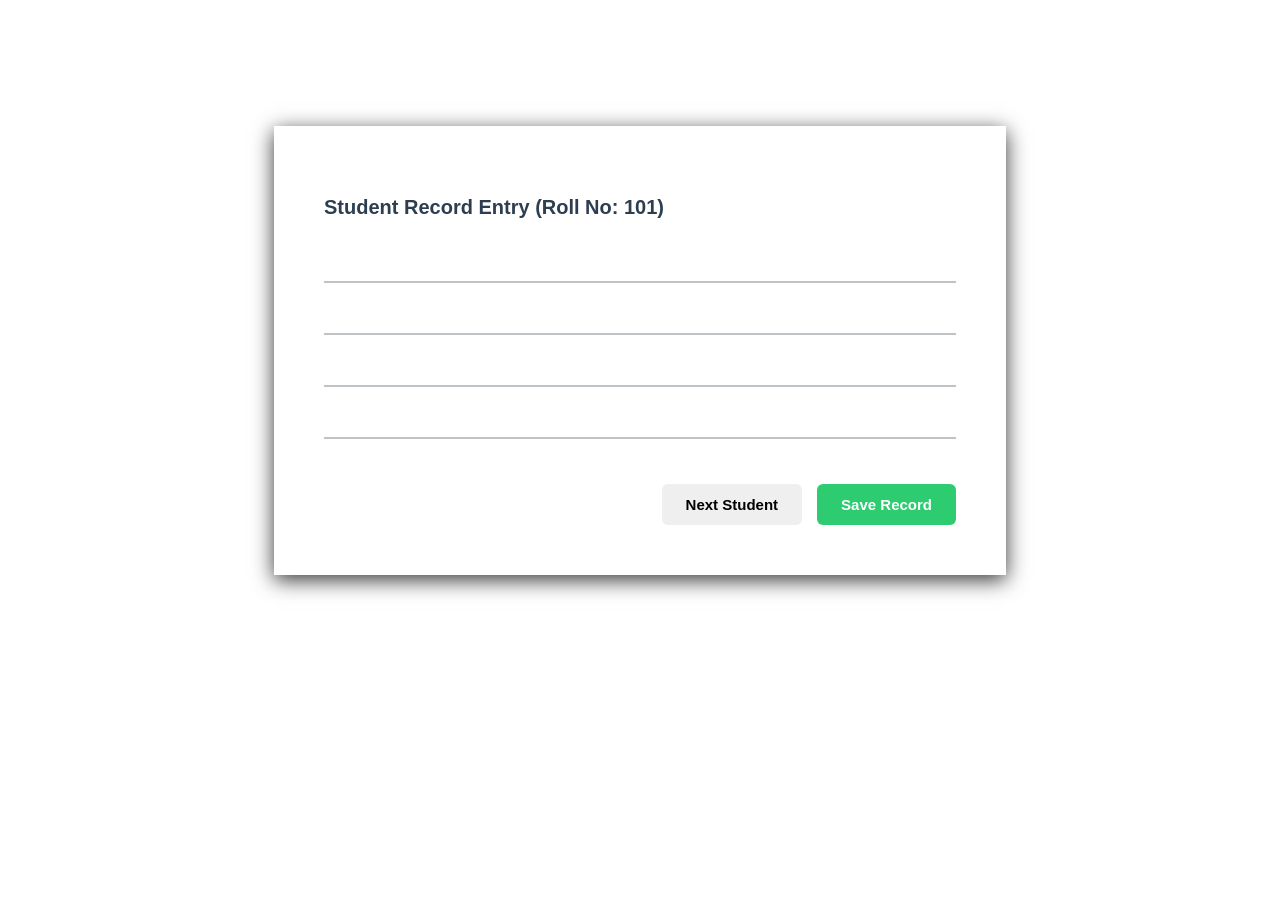
<file: index.html>
<!DOCTYPE html>
<html lang="en">
<head>
  <meta charset="UTF-8">
  <meta name="viewport" content="width=device-width, initial-scale=1.0">
  <title>Quiz Page</title>
  
  <link rel="stylesheet" href="style.css">
</head>
<body>

 <div class="quiz-container">
  <h2 class="question-text">Student Record Entry (Roll No: 101)</h2>

  <div class="answer-section">
    <label for="rec-line1" class="sr-only">Line 1</label>
    <input type="text" id="rec-line1" class="answer-line" >
    
    <label for="rec-line2" class="sr-only">Line 2</label>
    <input type="text" id="rec-line2" class="answer-line" >
    
    <label for="rec-line3" class="sr-only">Line 3</label>
    <input type="text" id="rec-line3" class="answer-line" >
    
    <label for="rec-line4" class="sr-only">Line 4</label>
    <input type="text" id="rec-line4" class="answer-line" >
  </div>

  <div class="button-group">
    <a href="form2.html"><button type="button" class="btn-next" onclick="window.location.reload()">Next Student</button></a>
    <button type="submit" class="btn-submit">Save Record</button>
  </div>
</div>
</body>
</html>
</file>
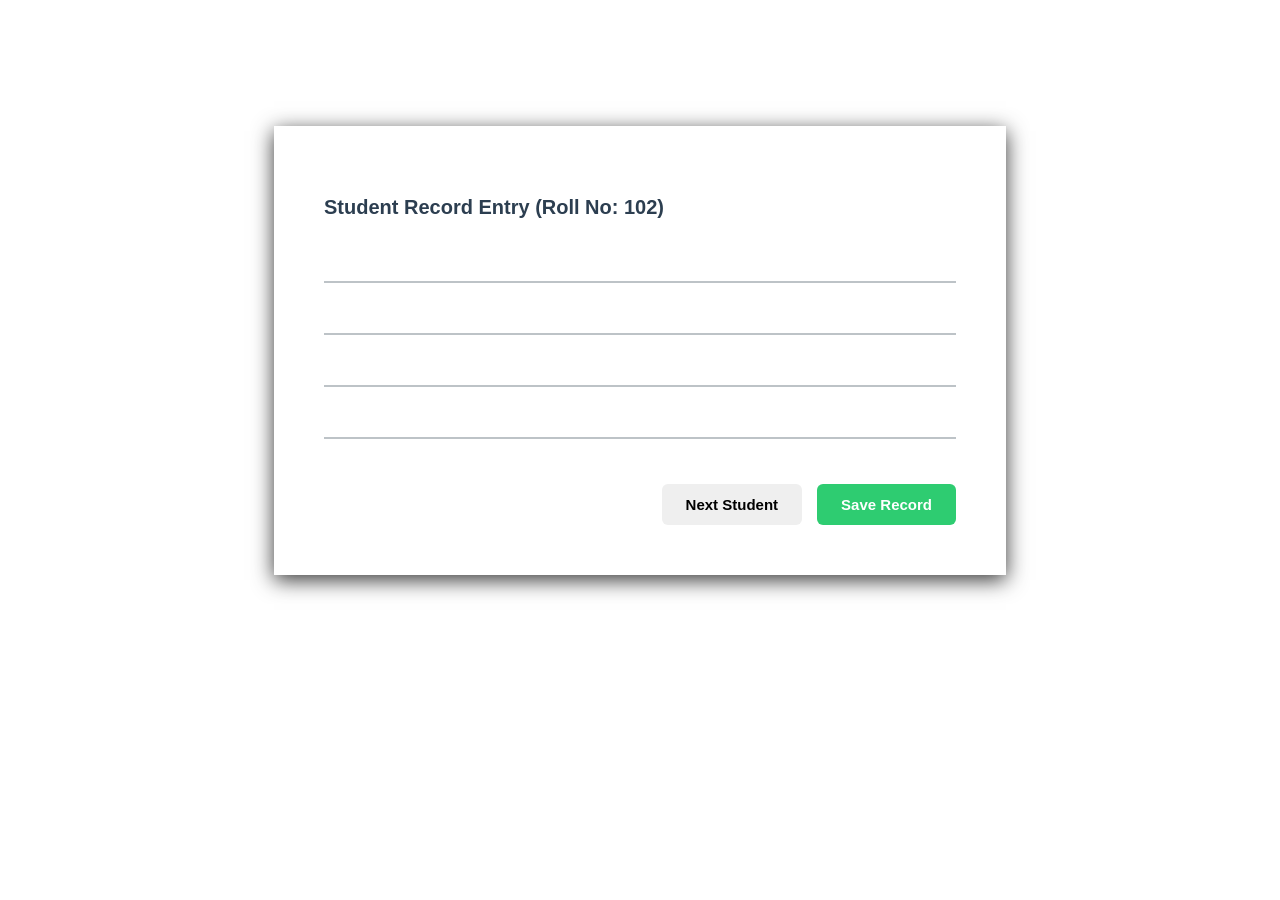
<file: form2.html>
<!DOCTYPE html>
<html lang="en">
<head>
  <meta charset="UTF-8">
  <meta name="viewport" content="width=device-width, initial-scale=1.0">
  <title>Quiz Page</title>
  
  <link rel="stylesheet" href="style.css">
</head>
<body>

 <div class="quiz-container">
  <h2 class="question-text">Student Record Entry (Roll No: 102)</h2>

  <div class="answer-section">
    <label for="rec-line1" class="sr-only">Line 1</label>
    <input type="text" id="rec-line1" class="answer-line" >
    
    <label for="rec-line2" class="sr-only">Line 2</label>
    <input type="text" id="rec-line2" class="answer-line" >
    
    <label for="rec-line3" class="sr-only">Line 3</label>
    <input type="text" id="rec-line3" class="answer-line" >
    
    <label for="rec-line4" class="sr-only">Line 4</label>
    <input type="text" id="rec-line4" class="answer-line" >
  </div>

  <div class="button-group">
    <a href="form3.html"><button type="button" class="btn-next" onclick="window.location.reload()">Next Student</button></a>
    <button type="submit" class="btn-submit">Save Record</button>
  </div>
</div>
</body>
</html>
</file>
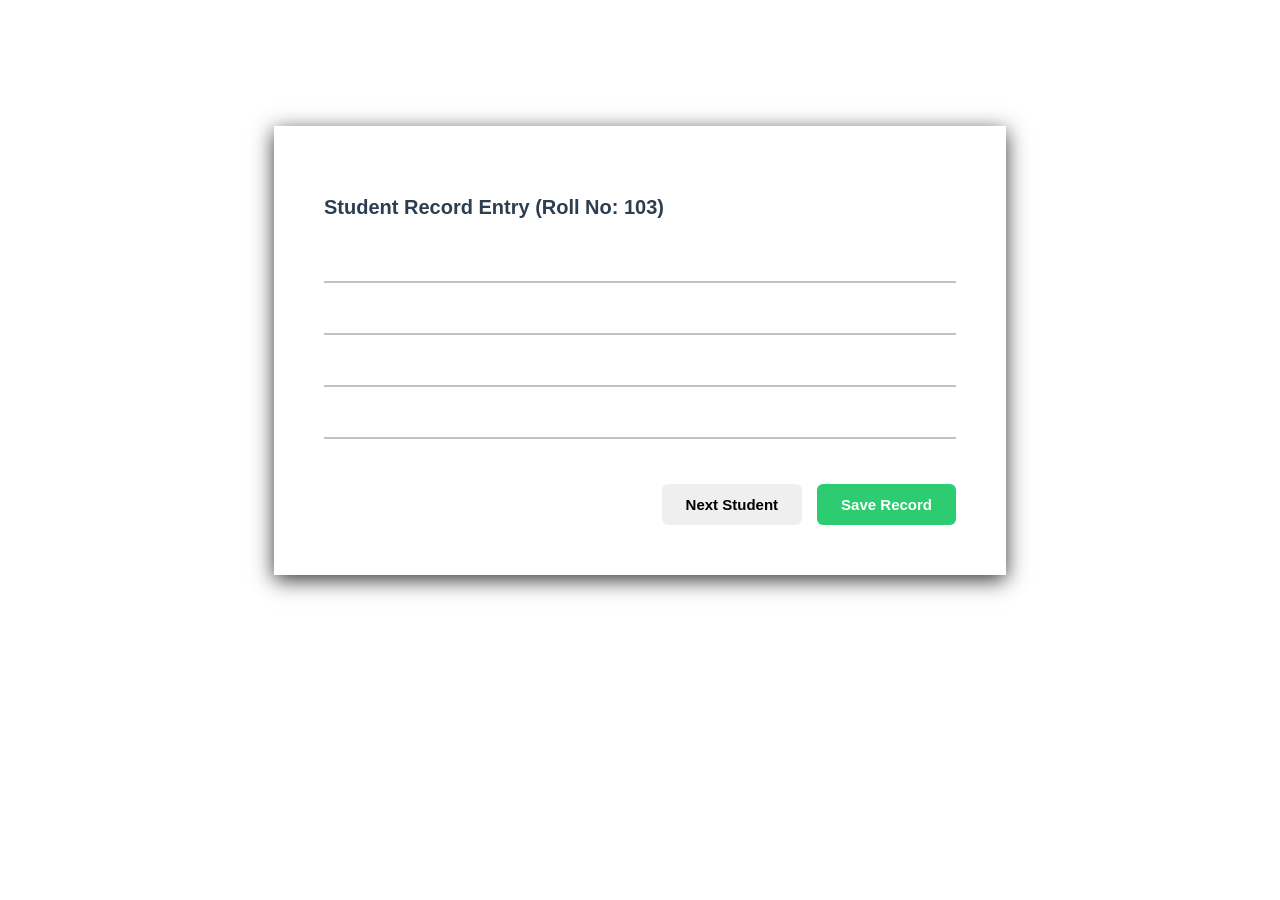
<file: form3.html>
<!DOCTYPE html>
<html lang="en">
<head>
  <meta charset="UTF-8">
  <meta name="viewport" content="width=device-width, initial-scale=1.0">
  <title>Quiz Page</title>
  
  <link rel="stylesheet" href="style.css">
</head>
<body>

 <div class="quiz-container">
  <h2 class="question-text">Student Record Entry (Roll No: 103)</h2>

  <div class="answer-section">
    <label for="rec-line1" class="sr-only">Line 1</label>
    <input type="text" id="rec-line1" class="answer-line" >
    
    <label for="rec-line2" class="sr-only">Line 2</label>
    <input type="text" id="rec-line2" class="answer-line" >
    
    <label for="rec-line3" class="sr-only">Line 3</label>
    <input type="text" id="rec-line3" class="answer-line" >
    
    <label for="rec-line4" class="sr-only">Line 4</label>
    <input type="text" id="rec-line4" class="answer-line" >
  </div>

  <div class="button-group">
    <a href="#"><button type="button" class="btn-next" onclick="window.location.reload()">Next Student</button></a>
    <button type="submit" class="btn-submit">Save Record</button>
  </div>
</div>
</body>
</html>
</file>
<file: style.css>
.quiz-container {
  max-width: 50%;
  margin: 50px auto;
  margin-top: 10%;
  padding: 50px;
  background-color: #ffffff;
  box-shadow: 0 5px 20px rgba(0, 0, 0, 0.793);
  font-family: Arial, sans-serif;

}
.question-text {
  font-size: 20px;
  color: #2c3e50;
  margin-bottom: 25px;
  line-height: 1.4;
}
.answer-section {
  margin-bottom: 30px;
}

.answer-line {
  width: 100%;
  padding: 10px 5px;
  margin-bottom: 15px;
  border: none;
  border-bottom: 2px solid #bdc3c7;
  background-color: transparent;
  outline: none;
  transition: border-color 0.3s ease;
  box-sizing: border-box;
}
.answer-line:focus {
  border-bottom-color: #3498db; 
}
.sr-only {
  position: absolute;
  width: 1px;
  height: 1px;
  padding: 0;
  margin: -1px;
  overflow: hidden;
  clip: rect(0, 0, 0, 0);
  border: 0;
}
.button-group {
  display: flex;
  gap: 15px;
  justify-content: flex-end; 
}
.button-group button {
  padding: 12px 24px;
  font-size: 15px;
  font-weight: bold;
  border: none;
  border-radius: 6px;
  cursor: pointer;
  transition: all 0.2s ease;
}

/* Next button (Blue style) */
.btn-next {
  text-decoration: none; 
  display: inline-block;
  text-align: center;
}
.btn-next:hover {
  background-color: #2980b9;
}
.btn-submit {
  background-color: #2ecc71;
  color: white;
}

.btn-submit:hover {
  background-color: #27ae60;
}
</file>
